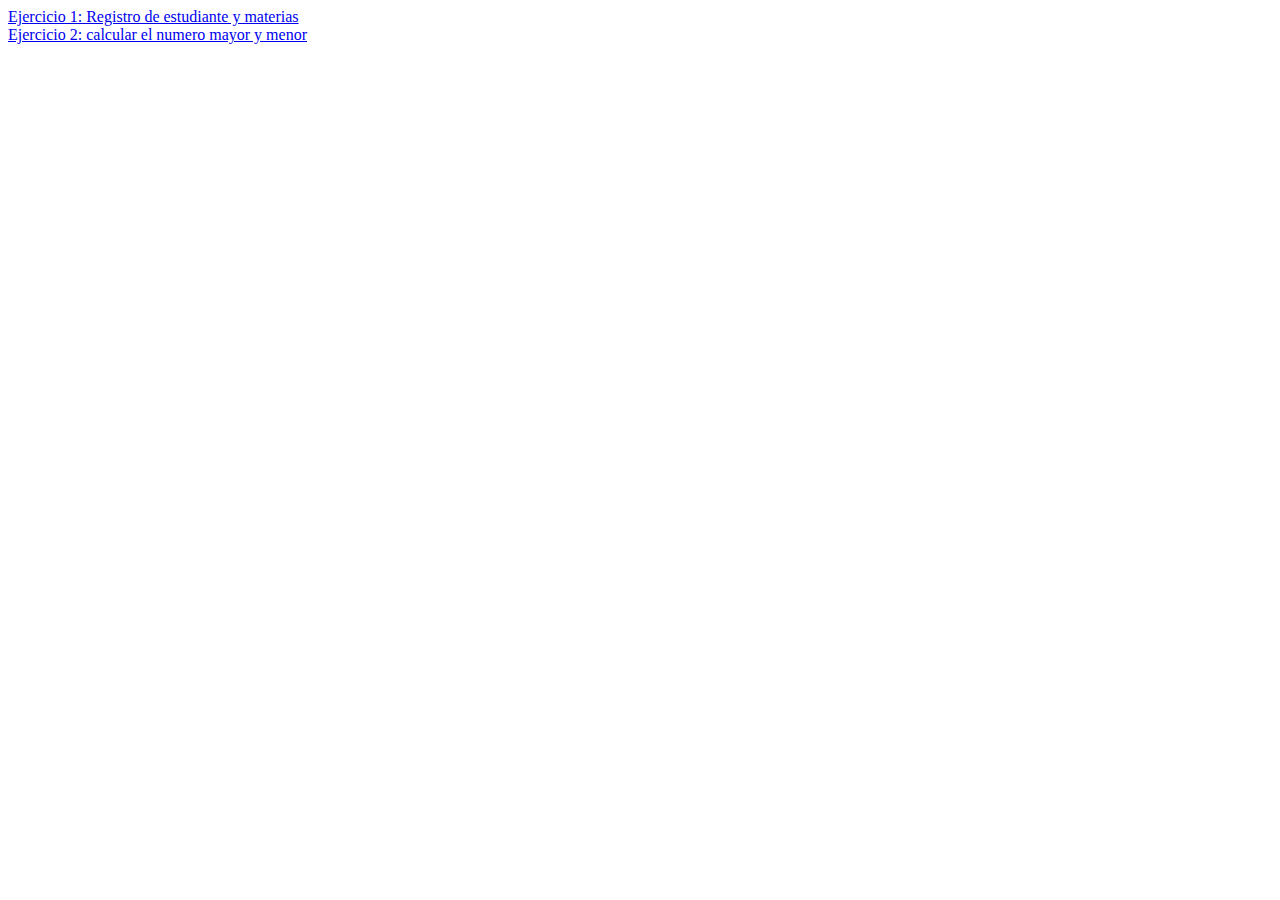
<file: index.html>
<!DOCTYPE html>
<html lang="en">
<head>
    <meta charset="UTF-8">
    <meta http-equiv="X-UA-Compatible" content="IE=edge">
    <meta name="viewport" content="width=device-width, initial-scale=1.0">
    <link href="https://cdn.jsdelivr.net/npm/bootstrap@5.2.0-beta1/dist/css/bootstrap.min.css" rel="stylesheet" integrity="sha384-0evHe/X+R7YkIZDRvuzKMRqM+OrBnVFBL6DOitfPri4tjfHxaWutUpFmBp4vmVor" crossorigin="anonymous">
    <script src="https://cdn.jsdelivr.net/npm/bootstrap@5.2.0-beta1/dist/js/bootstrap.bundle.min.js" integrity="sha384-pprn3073KE6tl6bjs2QrFaJGz5/SUsLqktiwsUTF55Jfv3qYSDhgCecCxMW52nD2" crossorigin="anonymous"></script>
    
    <title>ejercicios</title>
</head>

    <body class="bg-light">


        <div class="container shadow bg-white mt-5">
            <div class="row">

                <div class="col-sm-6">
                    <a href="ejercicio1.html" class="btn btn-primary btn-block" >
                        Ejercicio 1: Registro de estudiante y materias 
                    </a>
                </div>
                <div class="col-sm-6">
                    <a href="ejercicio2.html" class="btn btn-primary btn-block" >
                        Ejercicio 2: calcular el numero mayor y menor 
                    </a>
                </div>
            </div>
            </div>
    
</body>
</html>
</file>
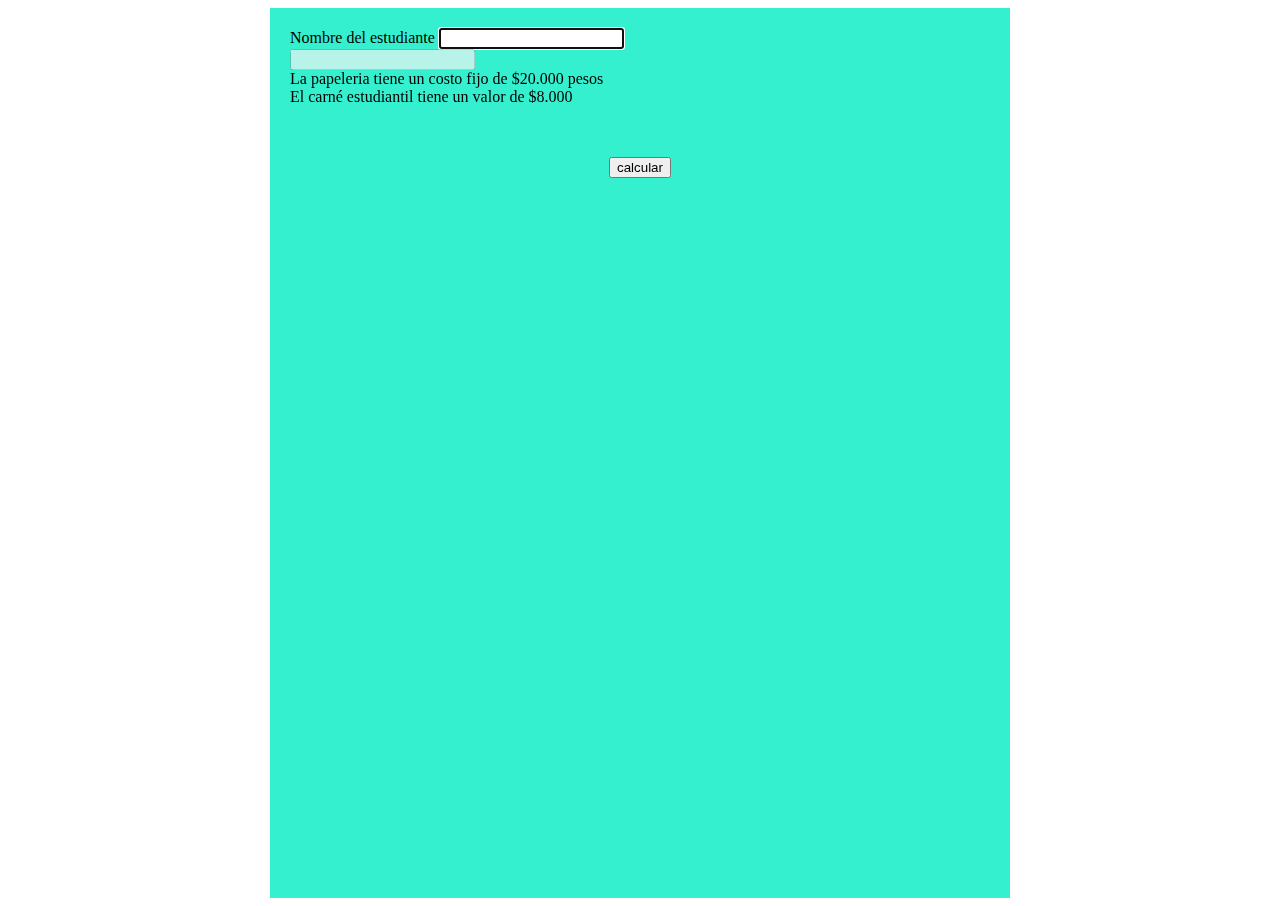
<file: ejercicio1.html>
<!DOCTYPE html>
<html lang="en">
<head>
    <meta charset="UTF-8">
    <meta http-equiv="X-UA-Compatible" content="IE=edge">
    <meta name="viewport" content="width=device-width, initial-scale=1.0">
    <link rel="stylesheet" href="css/ejercicio1.css">
    <link href="https://cdn.jsdelivr.net/npm/bootstrap@5.2.0-beta1/dist/css/bootstrap.min.css" rel="stylesheet" integrity="sha384-0evHe/X+R7YkIZDRvuzKMRqM+OrBnVFBL6DOitfPri4tjfHxaWutUpFmBp4vmVor" crossorigin="anonymous">
    <script src="https://cdn.jsdelivr.net/npm/bootstrap@5.2.0-beta1/dist/js/bootstrap.bundle.min.js" integrity="sha384-pprn3073KE6tl6bjs2QrFaJGz5/SUsLqktiwsUTF55Jfv3qYSDhgCecCxMW52nD2" crossorigin="anonymous"></script>
    
    <title>ejercicios</title>
</head>

<div class="body-ej1  mt-3">
    <div class="container mt-2">
        <div class="row  ">
                <div class="col-sm-12 mt-1">
                    <label for="">Nombre del estudiante</label>
                    <input type="text" name="nombre" id="nombre"  onblur="vernombre(this.value)" class="form-control inhabilita" autofocus >
                </div>
                

                <div class="col-sm-12 mt-2">
                    <label id="lnombre" for=""></label>
                    <div class="col-sm-2">

                        <input type="number" name="nmaterias" id="nmaterias" onblur="cantMaterias(this.value)" class="form-control col-sm-12" disabled>
                    </div>
                </div>

        </div>
    </div>
        <div class="row mt-4 bg-white text-center px-3 col-sm-11 mx-auto">
            <div class="row p-3 mx-auto">

                
                La papeleria tiene un costo fijo de $20.000 pesos 
                <br>
                El carné estudiantil tiene un valor de $8.000
            </div>
        </div>

        <div class="row mt-4  text-center px-3 col-sm-11 mx-auto resultado">
            <div class="row p-3 mx-auto">
                <p id="parrafo"></p>
                <p id="parrafo1"></p>
                <p id="parrafo2"></p>
                <p id="parrafo3"></p>
            </div>
        </div>

        <div class="abs-center mt-2">
            <button class="btn btn-outline-primary inhabilita" style="display: block;"  id="boton" onclick="calcular(nmaterias.value)" >calcular</button>
            <button class="btn btn-success " style="display: none;"  id="boton1" onclick="javascript:location.reload()" >volver a diligenciar</button>
        </div>
            <script src="https://ajax.googleapis.com/ajax/libs/jquery/2.1.1/jquery.min.js"></script>
            
            <script src="js/ejercicio1.js"></script>

</body>
</html>
</file>
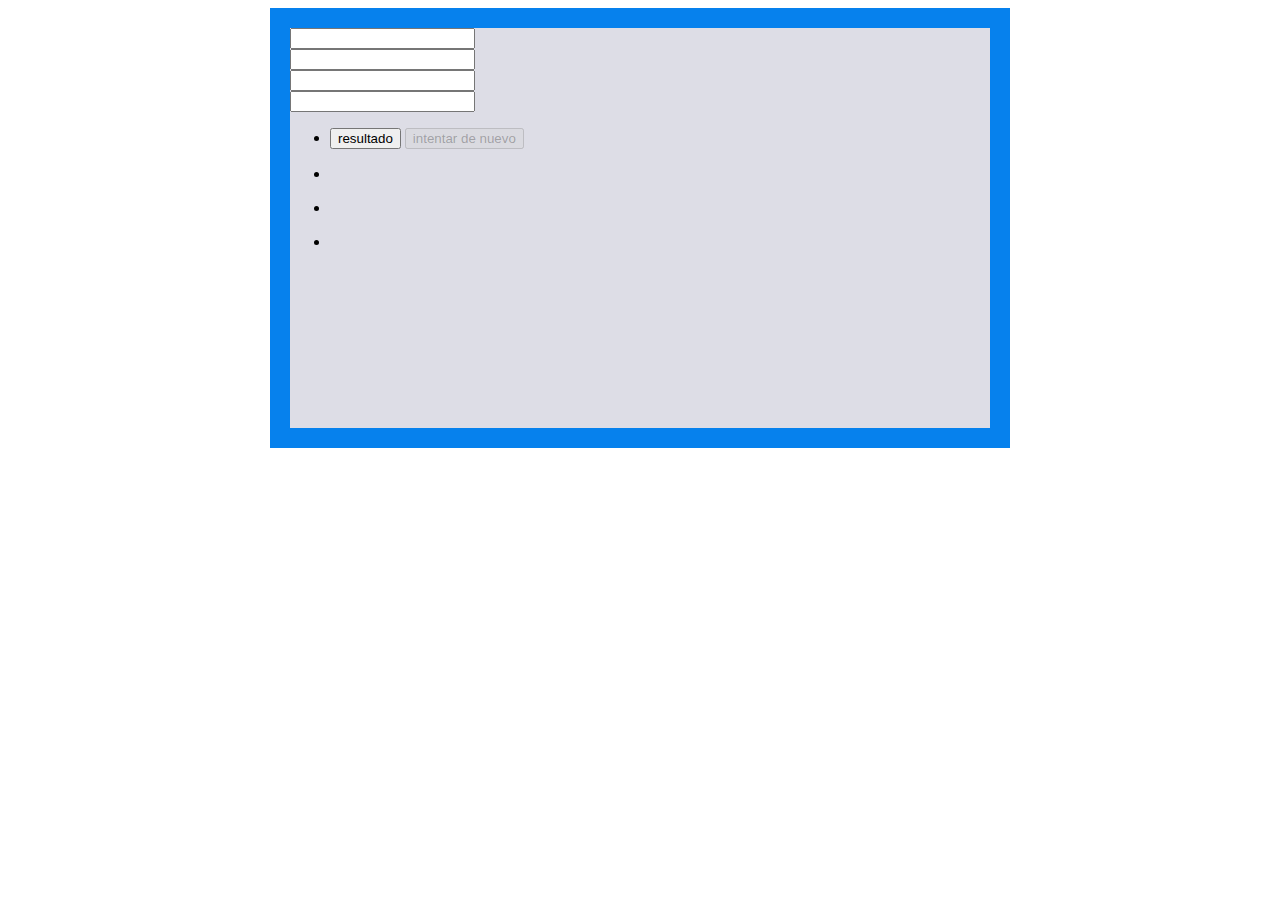
<file: ejercicio2.html>
<!DOCTYPE html>
<html lang="en">
<head>
    <meta charset="UTF-8">
    <meta http-equiv="X-UA-Compatible" content="IE=edge">
    <meta name="viewport" content="width=device-width, initial-scale=1.0">
    <title>Document</title>
    <link rel="stylesheet" href="css/ejercicio2.css">
    <link href="https://cdn.jsdelivr.net/npm/bootstrap@5.2.0-beta1/dist/css/bootstrap.min.css" rel="stylesheet" integrity="sha384-0evHe/X+R7YkIZDRvuzKMRqM+OrBnVFBL6DOitfPri4tjfHxaWutUpFmBp4vmVor" crossorigin="anonymous">
<script src="https://cdn.jsdelivr.net/npm/bootstrap@5.2.0-beta1/dist/js/bootstrap.bundle.min.js" integrity="sha384-pprn3073KE6tl6bjs2QrFaJGz5/SUsLqktiwsUTF55Jfv3qYSDhgCecCxMW52nD2" crossorigin="anonymous"></script>

</head>
<body>

    <div class="my-body mt-5">
        <div class="container mt-4">
            <div class="row  ">
          
                <div class="row ms-1">
                    <div class="col-sm-3 ">
                        <input type="number" name="num1" id="num1" class="form-control inhabilita" >
                    </div>
                    <div class="col-sm-3">
                        <input type="number" name="num2" id="num2" class="form-control inhabilita" >
                    </div>

                    <div class="col-sm-3">

                        <input type="number" name="num3" id="num3" class="form-control inhabilita" >
                    </div>

                    <div class="col-sm-3">

                        <input type="number" name="num4" id="num4" class="form-control inhabilita" >
                    </div>

                </div>

                <div class="row mt-4 ms-2">
                    <ul class="list-group list-group-flush">
                        <li class="list-group-item "> 
                            <div class="col text-center">
                                <button id="resultado" class="btn btn-success inhabilita" onclick="calcular(num1.value,num2.value,num3.value,num4.value)">
                                    resultado</button>
                                    <button class="btn btn-outline-primary habilita" onclick="javascript:location.reload()" disabled>intentar de nuevo</button>
                            </div>
                        </li>

                        <li class="list-group-item">
                            <p id="parrafo"></p>
                        </li>

                        <li class="list-group-item">
                            <p id="parrafo1"></p>
                        </li>

                        <li class="list-group-item">
                            <p id="parrafo2"></p>
                        </li>
                    </ul>
                </div>
            </div><!--row-->
        </div><!--container-->
    </div><!--my-body-->
    <script src="https://ajax.googleapis.com/ajax/libs/jquery/2.1.1/jquery.min.js"></script>
    <script src="js/ejercicio2.js"></script>
</body>
</html>
</file>
<file: css/ejercicio1.css>
.body-ej1 {
    position: relative;
    width: 700px;
    height: 850px;
    margin: auto;
    border: 20px rgb(53, 240, 206) solid;
    border-top-width: 20px;
    border-bottom-width: 20px;
    /*border-radius: 36px;*/
    background-color: rgb(53, 240, 206);
    }
    
    .abs-center {
        display: flex;
        align-items: center;
        justify-content: center;
        min-height: 10vh;
      }
</file>
<file: css/ejercicio2.css>
.my-body {
    position: relative;
    width: 700px;
    height: 400px;
    margin: auto;
    border: 20px rgb(6, 129, 237) solid;
    border-top-width: 20px;
    border-bottom-width: 20px;
    /*border-radius: 36px;*/
    background-color: rgb(221, 221, 230);
    }
    /*.my-card1{
        color: rgb(22, 22, 208);
    }*/

    .abs-center {
        display: flex;
        align-items: center;
        justify-content: center;
        min-height: 100vh;
      }
</file>
